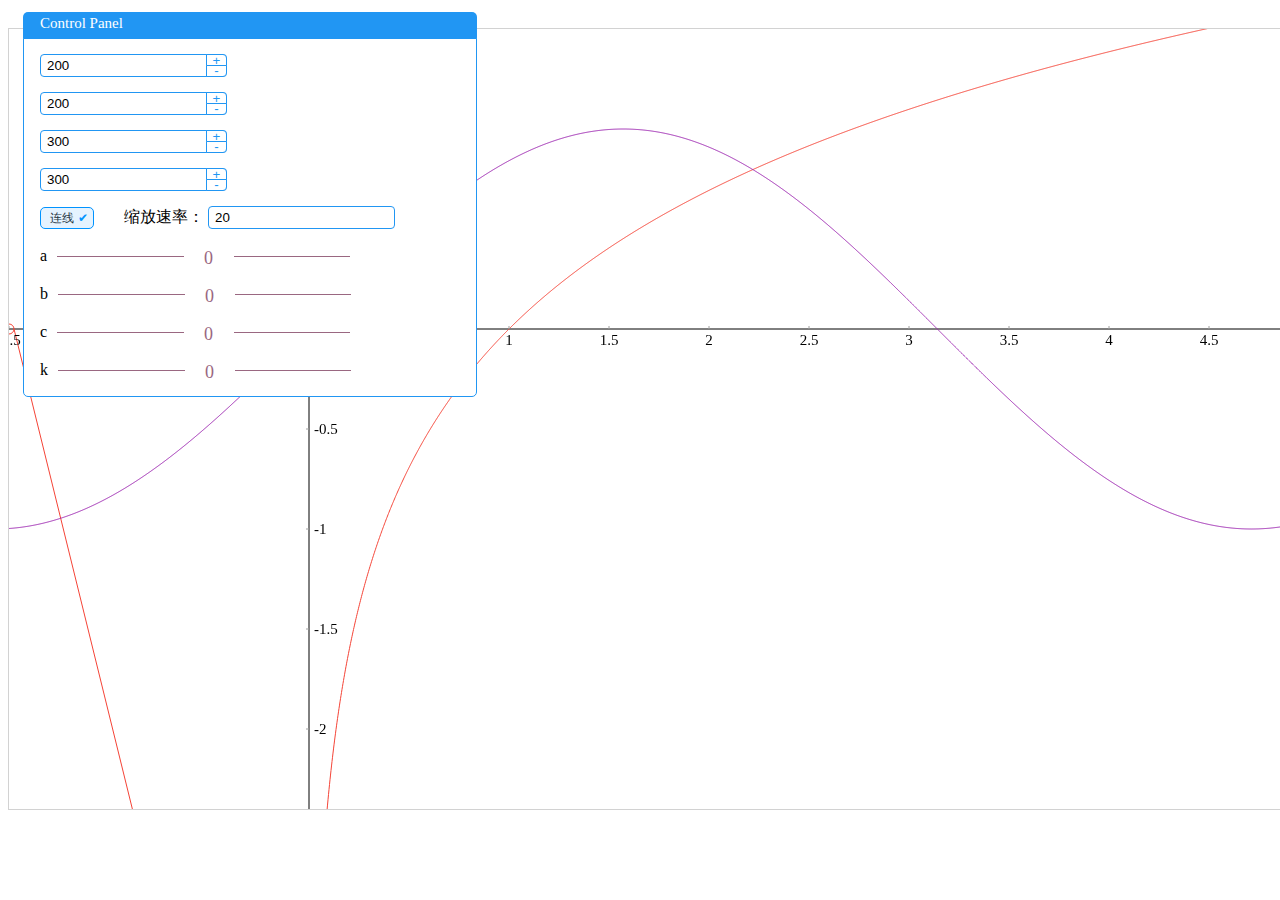
<file: index.html>
<!DOCTYPE html>
<html lang="en">
<head>
	<meta charset="UTF-8">
	<title>Draw Func</title>
	<script src="jquery.min.js">
</script>
	<style>
body{
    font-family: '微软雅黑'; 
}
@font-face {
    font-family: 'Math';
    src: url('lmroman9-italic.otf');
    font-weight: normal;
    font-style: normal;
}
#can{
	font-family: 'Math';
}
#funcgraph{
	width: 1500px;
	height: 800px;
}
	</style>
</head>
<body>
	<div id="funcgraph"></div>
	<script src='drawfunc.js'></script>
	<script>

function logxa(x) {
	return Math.log(a)/Math.log(x)
}
function fun1(x){
	return Math.abs(c*x+a)+Math.abs(k*x+b);
}
function fun2(x){
	return Math.abs(x+c)+Math.abs(x+k);
}
function fun3(x){
	return Math.acos(x)
}
//I love...
function fun5(x){
	return Math.abs(x)-Math.abs(x/2+2)-Math.abs(x/2-2)+(Math.abs(x/2+4)+Math.abs(x/2-4)-Math.abs(x/2+2)-Math.abs(x/2-2)+9/2-9*(x+14)*(x+16)/Math.abs(2*(x+14)*(x+16)))*Math.sin(5*Math.PI*x)-3/2 
}

//简直丧病
function log(x) {
	return Math.log(x)
}
function sin(x) {
	return Math.sin((a+1)*x+b)
}
function ind(x){
	return Math.pow(x,a)
}

//在这里输入函数名！
Fundraw([log,sin]);
	</script>

	<!--
ele.innerHTML="<div id='Fundraw1'><style type='text/css'>canvas {    cursor: pointer;    border: solid #D2D2D2 1px;    margin: 20px auto;}#Funpanel{    position: fixed;    top: 12px;    left: 23px;    width: 420px;}#Funpanel *:not(input){    -moz-user-select: none;-o-user-select:none;-khtml-user-select:none;-webkit-user-select:none;-ms-user-select:none;user-select:none;}#FunpanelCon {    position: relative;    top: -5px;    width: 100%;    line-height: 38px;    position: relative;    background-color: white;    padding: 7px 16px;    border: #2196F3 solid 1px;    border-bottom-left-radius: 5px;    border-bottom-right-radius: 5px;}#FunpanelTi{    color: white;    font-size: 15px;    padding: 3px 17px 5px 17px;    width: 100%;    height: 23px;    background-color: #2196F3;    border-radius: 5px;}.slAdst {    display: inline-block;    position: relative;    top: -1px;    left: -51px;}input[type='text']{    border: 1px solid #2196F3;    border-radius: 4px;    padding-left: 6px;    height: 19px;    margin-right: 25px;}input.up{    top: -15px;    border-top-right-radius: 4px;}input.down{    border-bottom-right-radius: 4px;    top: -4px;    line-height: 8px;}.slAdstBtn {    line-height: 11px;    position: absolute;    height: 12px;    width: 21px;    padding: 0;    background-color: white;    border: #2196F3 1px solid;    color: #2196F3;}.chk_1 {     display: none; }  .chk_1 + label {    font-size: 12px;    border: 1px solid #008eff;    padding: 3px 9px;    border-radius: 5px;    position: relative;    margin-right: 30px;    height: 30pxl;} .chk_1 + label:active {     box-shadow: 0 1px 2px rgba(0,0,0,0.05); }  .chk_1:checked + label {    background-color: #e5f3ff;    border: 1px solid #0093ff;    color: #243441;}  .chk_1:checked + label:after {    content: '\2714';    top: 0px;    left: 4px;    color: #0094ff;    font-size: 1em;    position: relative;} input[type='checkbox']{    background-color:white;    border:red 1px solid;}.ctlbar {    margin-left: 10px;    display: inline-block;    height: 20px;    width: 293px;    position: relative;    top: 5px;}.ctlbarLine {    height: 10px;    border-bottom: black solid 1px;}.ctlbarDigt {    text-align: center;    width: 40px;    background-color: white;    display: inline-block;    position: absolute;    font-size: 18px;    top: 0;    padding: 0 5px;    font-family: 'Calibri';}</style><div id='Funpanel'><div id='FunpanelTi'>Control Panel</div><div id='FunpanelCon'><input type='text' onchange='Fundraw()' value='200' id='jx'><span class='slAdst'><input class='slAdstBtn up' type='button' value='+' onclick='Funchange(this,10)'><input class='slAdstBtn down' type='button' value='-' onclick='Funchange(this,-10)'></span><input type='text' onchange='Fundraw()' value='200' id='jy'><span class='slAdst'><input class='slAdstBtn up' type='button' value='+' onclick='Funchange(this,10)'><input class='slAdstBtn down' type='button' value='-' onclick='Funchange(this,-10)'></span><br><input type='text' onchange='Fundraw()' value='300' id='dx'><span class='slAdst'><input class='slAdstBtn up' type='button' value='+' onclick='Funchange(this,10)'><input class='slAdstBtn down' type='button' value='-' onclick='Funchange(this,-10)'></span><input type='text' onchange='Fundraw()' value='300' id='dy'><span class='slAdst'><input class='slAdstBtn up' type='button' value='+' onclick='Funchange(this,20)'><input class='slAdstBtn down' type='button' value='-' onclick='Funchange(this,-20)'></span><br><input type='checkbox' class='chk_1' onclick='Funcline()' id='line' checked><label for='line'>连线</label><label for='zoom'>缩放速率</label><input type='text' id='zoom' value='20'><br><label for='a'>a</label><div class='ctlbar' value='0' min='-10' max='10'><div class='ctlbarLine'></div><span class='ctlbarDigt'></span></div><br><label for='b'>b</label><div class='ctlbar' value='0' min='-10' max='10'><div class='ctlbarLine'></div><span class='ctlbarDigt'></span></div><br><label for='c'>c</label><div class='ctlbar' value='0' min='-10' max='10'><div class='ctlbarLine'></div><span class='ctlbarDigt'></span></div><br><label for='k'>k</label><div class='ctlbar' value='0' min='-1' max='1'><div class='ctlbarLine'></div><span class='ctlbarDigt'></span></div></div></div><canvas id='can'></canvas></div>"

<div>
  <button onclick='$(\"#Funpanel\").toggle(\"slow\")'>Control Panel</button>
  <div id='Funpanel' style='position:absolute;background-color:white;padding:20px;display:none'>
    <input type='text' onchange='Fundraw()' style='display:inline-block' value='200' id='jx'>
    <span style='display:inline-block;line-height:4px;width:20px;position: relative;top: 8px;left: -9px;'>
      <input style='height:12px;width:20px;padding:0' type='button' value='+' onclick='Funchange(this,10)'>
      <input style='height:12px;width:20px;padding:0' type='button' value='-' onclick='Funchange(this,-10)'></span>
    <input type='text' onchange='Fundraw()' style='display:inline-block' value='200' id='jy'>
    <span style='display:inline-block;line-height:4px;width:20px;position: relative;top: 8px;left: -9px;'>
      <input style='height:12px;width:20px;padding:0' type='button' value='+' onclick='Funchange(this,10)'>
      <input style='height:12px;width:20px;padding:0' type='button' value='-' onclick='Funchange(this,-10)'></span>
    <br>
    <input type='text' onchange='Fundraw()' style='display:inline-block' value='300' id='dx'>
    <span style='display:inline-block;line-height:4px;width:20px;position: relative;top: 8px;left: -9px;'>
      <input style='height:12px;width:20px;padding:0' type='button' value='+' onclick='Funchange(this,10)'>
      <input style='height:12px;width:20px;padding:0' type='button' value='-' onclick='Funchange(this,-10)'></span>
    <input type='text' onchange='Fundraw()' style='display:inline-block' value='300' id='dy'>
    <span style='display:inline-block;line-height:4px;width:20px;position: relative;top: 8px;left: -9px;'>
      <input style='height:12px;width:20px;padding:0' type='button' value='+' onclick='Funchange(this,20)'>
      <input style='height:12px;width:20px;padding:0' type='button' value='-' onclick='Funchange(this,-20)'></span>
    <br>
    <input type='checkbox' style='display:inline-block' onclick='Funcline()' id='line' checked>
    <label for='line'>连线</label>
    <input type='text' id='zoom' value='20'>
    <br>
    <label for='a'>a</label>
    <div class='ctlbar' value='0' min='-10' max='10'>
	<div class='ctlbarLine'></div>
	<span class='ctlbarDigt'></span>
	</div>
	<br>
    <label for='b'>b</label>
    <div class='ctlbar' value='0' min='-10' max='10'>
	<div class='ctlbarLine'></div>
	<span class='ctlbarDigt'></span>
	</div>
	<br>
    <label for='c'>c</label>
    <div class='ctlbar' value='0' min='-10' max='10'>
	<div class='ctlbarLine'></div>
	<span class='ctlbarDigt'></span>
	</div>
	<br>
    <label for='k'>k</label>
    <div class='ctlbar' value='0' min='-1' max='1'>
	<div class='ctlbarLine'></div>
	<span class='ctlbarDigt'></span>
	</div>
	</div>
  <canvas id='can' style='cursor: pointer;border:solid #D2D2D2 1px;margin:20px auto;'></canvas>
</div>


-->

</body>
</html>
</file>
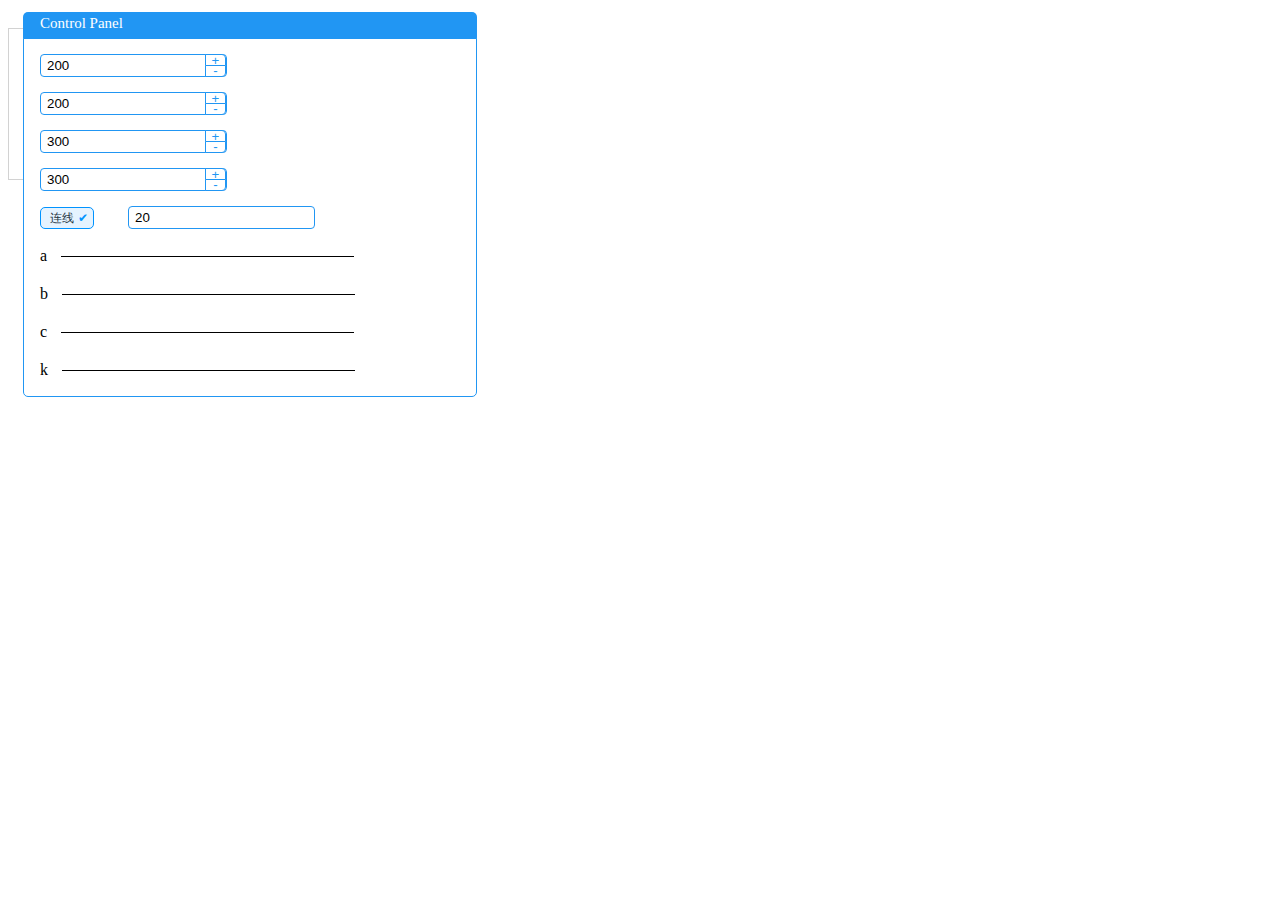
<file: control bar.html>
<!DOCTYPE html>
<html>
<head>
	<title>con bar</title>
  <link rel="stylesheet" type="text/css" href="cb.css">
  <script type="text/javascript" src='http://libs.useso.com/js/jquery/2.1.0/jquery.js'></script>
</head>
<body>
<div id='Fundraw1'>
<style type='text/css'>



canvas {
    cursor: pointer;
    border: solid #D2D2D2 1px;
    margin: 20px auto;
}

#Funpanel{
    position: fixed;
    top: 12px;
    left: 23px;
    width: 420px;
}

#Funpanel *:not(input){
    -moz-user-select: none;
-o-user-select:none;
-khtml-user-select:none;
-webkit-user-select:none;
-ms-user-select:none;
user-select:none;
}

#FunpanelCon {
    position: relative;
    top: -5px;
    width: 100%;
    line-height: 38px;
    position: relative;
    background-color: white;
    padding: 7px 16px;
    border: #2196F3 solid 1px;
    border-bottom-left-radius: 5px;
    border-bottom-right-radius: 5px;
}

#FunpanelTi{    color: white;
    font-size: 15px;
    padding: 3px 17px 5px 17px;
    width: 100%;
    height: 23px;
    background-color: #2196F3;
    border-radius: 5px;
}

.slAdst {
    display: inline-block;
    position: relative;
    top: -1px;
    left: -51px;
}

input[type='text']{
    border: 1px solid #2196F3;
    border-radius: 4px;
    padding-left: 6px;
    height: 19px;
    margin-right: 25px;
}

input.up{
    top: -15px;
    border-top-right-radius: 4px;
}

input.down{
    border-bottom-right-radius: 4px;
    top: -4px;
    line-height: 8px;
}

.slAdstBtn {
    line-height: 11px;
    position: absolute;
    height: 12px;
    width: 21px;
    padding: 0;
    background-color: white;
    border: #2196F3 1px solid;
    color: #2196F3;
}


.chk_1 { 
    display: none; 
} 
 
.chk_1 + label {
    font-size: 12px;
    border: 1px solid #008eff;
    padding: 3px 9px;
    border-radius: 5px;
    position: relative;
    margin-right: 30px;
    height: 30pxl;
} 
.chk_1 + label:active { 
    box-shadow: 0 1px 2px rgba(0,0,0,0.05); 
} 
 
.chk_1:checked + label {
    background-color: #e5f3ff;
    border: 1px solid #0093ff;
    color: #243441;
} 
 
.chk_1:checked + label:after {
    content: '\2714';
    top: 0px;
    left: 4px;
    color: #0094ff;
    font-size: 1em;
    position: relative;
} 



input[type='checkbox']{
    background-color:white;
    border:red 1px solid;
}

.ctlbar {
    margin-left: 10px;
    display: inline-block;
    height: 20px;
    width: 293px;
    position: relative;
    top: 5px;
}

.ctlbarLine {
    height: 10px;
    border-bottom: black solid 1px;
}

.ctlbarDigt {
    text-align: center;
    width: 40px;
    background-color: white;
    display: inline-block;
    position: absolute;
    font-size: 18px;
    top: 0;
    padding: 0 5px;
    font-family: 'Calibri';
}
</style>
<div id='Funpanel'>
  <div id='FunpanelTi'>Control Panel</div>
  <div id='FunpanelCon'>
    <input type='text' onchange='Fundraw()' value='200' id='jx'>
    <span class='slAdst'>
      <input class='slAdstBtn up' type='button' value='+' onclick='Funchange(this,10)'>
      <input class='slAdstBtn down' type='button' value='-' onclick='Funchange(this,-10)'></span>
    <input type='text' onchange='Fundraw()' value='200' id='jy'>
    <span class='slAdst'>
      <input class='slAdstBtn up' type='button' value='+' onclick='Funchange(this,10)'>
      <input class='slAdstBtn down' type='button' value='-' onclick='Funchange(this,-10)'></span>
    <br>
    <input type='text' onchange='Fundraw()' value='300' id='dx'>
    <span class='slAdst'>
      <input class='slAdstBtn up' type='button' value='+' onclick='Funchange(this,10)'>
      <input class='slAdstBtn down' type='button' value='-' onclick='Funchange(this,-10)'></span>
    <input type='text' onchange='Fundraw()' value='300' id='dy'>
    <span class='slAdst'>
      <input class='slAdstBtn up' type='button' value='+' onclick='Funchange(this,20)'>
      <input class='slAdstBtn down' type='button' value='-' onclick='Funchange(this,-20)'></span>
    <br>
    <input type='checkbox' class='chk_1' onclick='Funcline()' id='line' checked>
    <label for='line'>连线</label>
    <input type='text' id='zoom' value='20'>
    <br>
    <label for='a'>a</label>
    <div class='ctlbar' value='0' min='-10' max='10'>
      <div class='ctlbarLine'></div>
      <span class='ctlbarDigt'></span>
    </div>
    <br>
    <label for='b'>b</label>
    <div class='ctlbar' value='0' min='-10' max='10'>
      <div class='ctlbarLine'></div>
      <span class='ctlbarDigt'></span>
    </div>
    <br>
    <label for='c'>c</label>
    <div class='ctlbar' value='0' min='-10' max='10'>
      <div class='ctlbarLine'></div>
      <span class='ctlbarDigt'></span>
    </div>
    <br>
    <label for='k'>k</label>
    <div class='ctlbar' value='0' min='-1' max='1'>
      <div class='ctlbarLine'></div>
      <span class='ctlbarDigt'></span>
    </div>
  </div>
</div>
  <canvas id='can'></canvas>
</div>

<script type="text/javascript">
  

function panelMove(e2) {
        console.log(ox,oy)
    $('#Funpanel').css('left',ox + e2.clientX - x1);
    $('#Funpanel').css('top',oy + e2.clientY - y1);
}
FunpanelTi.addEventListener('mousedown', function(e1) {

    ox = Number($('#Funpanel').css('left').slice(0,-2));
    oy = Number($('#Funpanel').css('top').slice(0,-2));
    //console.log(e.clientX,e.clientY)
    x1 = e1.clientX;
    y1 = e1.clientY;
    FunpanelTi.addEventListener('mousemove', panelMove)
})
FunpanelTi.addEventListener('mouseup', function() {
    FunpanelTi.removeEventListener('mousemove', panelMove);
})
FunpanelTi.addEventListener('mouseout', function() {
    FunpanelTi.removeEventListener('mousemove', panelMove);
})

</script>
    </body>
</html>

</script>
</body>
</html>
</file>
<file: cb.css>
canvas {
    cursor: pointer;
    border: solid #D2D2D2 1px;
    margin: 20px auto;
}

#Funpanel{
    position: fixed;
    top: 12px;
    left: 23px;
    width: 420px;
}

#Funpanel *:not(input){
    -moz-user-select: none;
-o-user-select:none;
-khtml-user-select:none;
-webkit-user-select:none;
-ms-user-select:none;
user-select:none;
}

#FunpanelCon {
    position: relative;
    top: -5px;
    width: 100%;
    line-height: 38px;
    position: relative;
    background-color: white;
    padding: 7px 16px;
    border: #2196F3 solid 1px;
    border-bottom-left-radius: 5px;
    border-bottom-right-radius: 5px;
}

#FunpanelTi{    color: white;
    font-size: 15px;
    padding: 3px 17px 5px 17px;
    width: 100%;
    height: 23px;
    background-color: #2196F3;
    border-radius: 5px;
}

.slAdst {
    display: inline-block;
    position: relative;
    top: -1px;
    left: -51px;
}

input[type='text']{
    border: 1px solid #2196F3;
    border-radius: 4px;
    padding-left: 6px;
    height: 19px;
    margin-right: 25px;
}

input.up{
    top: -15px;
    border-top-right-radius: 4px;
}

input.down{
    border-bottom-right-radius: 4px;
    top: -4px;
    line-height: 8px;
}

.slAdstBtn {
    line-height: 11px;
    position: absolute;
    height: 12px;
    width: 21px;
    padding: 0;
    background-color: white;
    border: #2196F3 1px solid;
    color: #2196F3;
}


.chk_1 { 
    display: none; 
} 
 
.chk_1 + label {
    font-size: 12px;
    border: 1px solid #008eff;
    padding: 3px 9px;
    border-radius: 5px;
    position: relative;
    margin-right: 30px;
    height: 30pxl;
} 
.chk_1 + label:active { 
    box-shadow: 0 1px 2px rgba(0,0,0,0.05); 
} 
 
.chk_1:checked + label {
    background-color: #e5f3ff;
    border: 1px solid #0093ff;
    color: #243441;
} 
 
.chk_1:checked + label:after {
    content: '\2714';
    top: 0px;
    left: 4px;
    color: #0094ff;
    font-size: 1em;
    position: relative;
} 



input[type='checkbox']{
    background-color:white;
    border:red 1px solid;
}

.ctlbar {
    margin-left: 10px;
    display: inline-block;
    height: 20px;
    width: 293px;
    position: relative;
    top: 5px;
}

.ctlbarLine {
    height: 10px;
    border-bottom: black solid 1px;
}

.ctlbarDigt {
    text-align: center;
    width: 40px;
    background-color: white;
    display: inline-block;
    position: absolute;
    font-size: 18px;
    top: 0;
    padding: 0 5px;
    font-family: 'Calibri';
}
</file>
